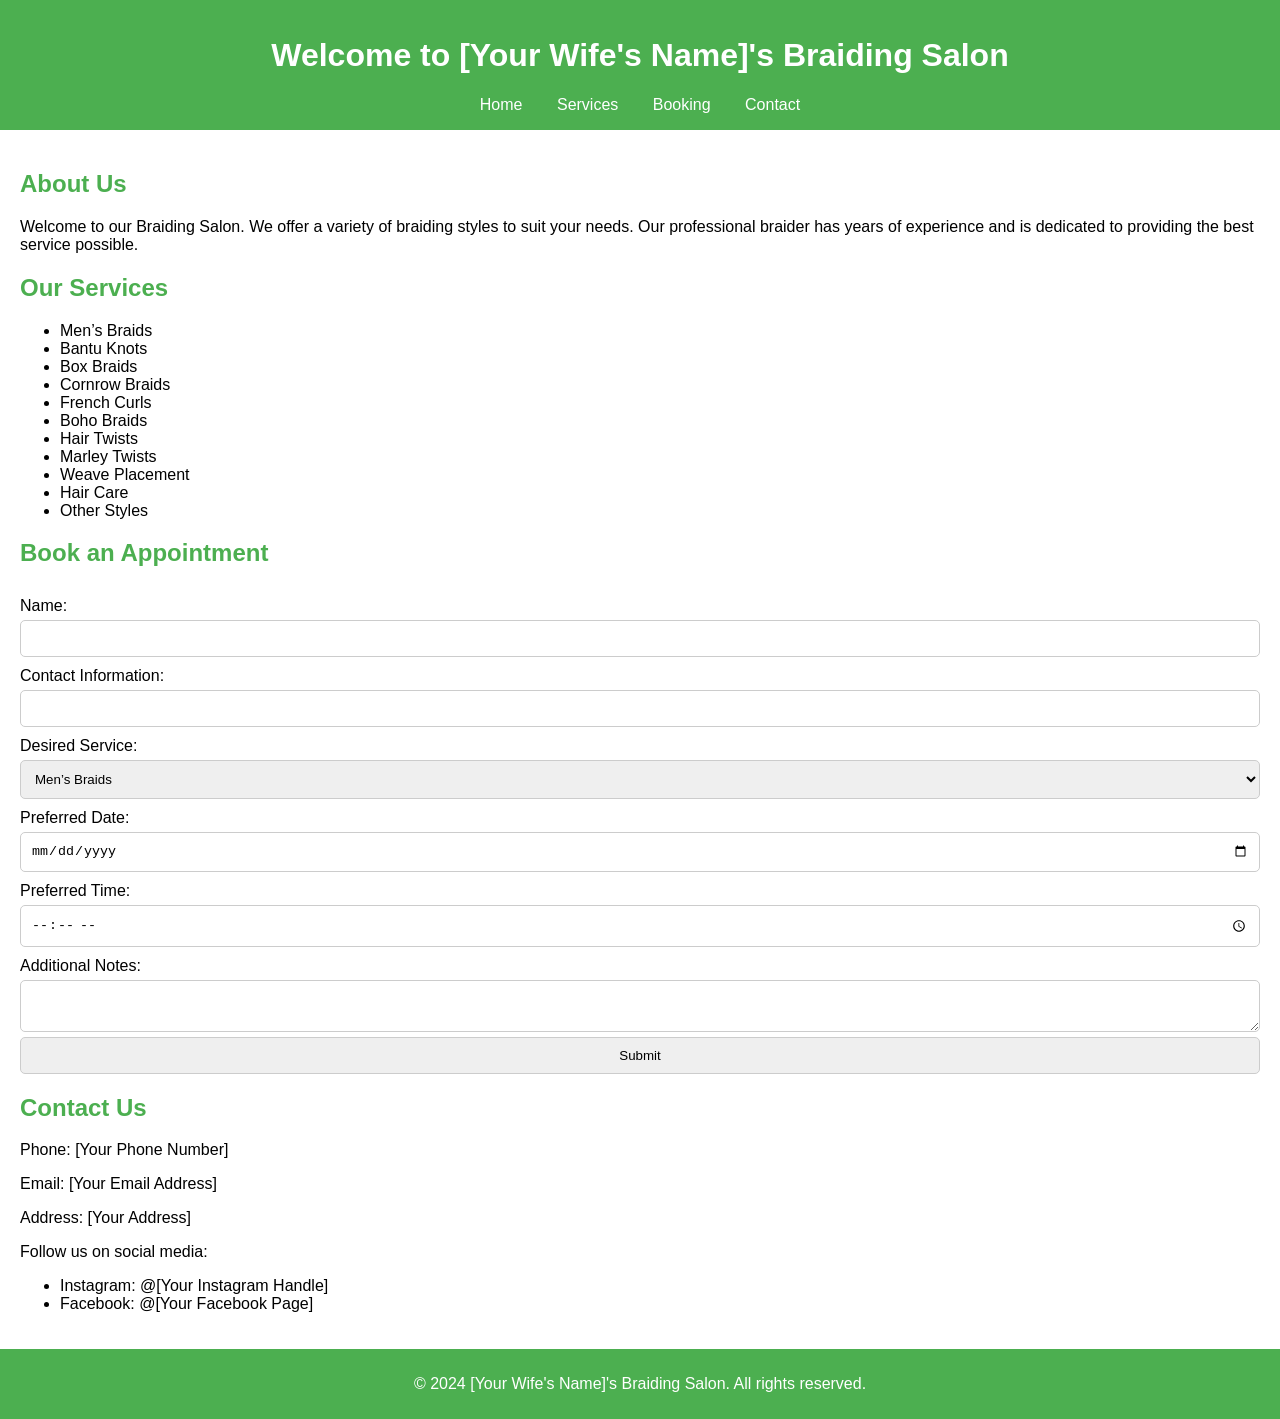
<file: templates/index.html>
<!DOCTYPE html>
<html lang="en">
<head>
    <meta charset="UTF-8">
    <meta name="viewport" content="width=device-width, initial-scale=1.0">
    <title>Braiding Salon</title>
    <link rel="stylesheet" href="../static/css/styles.css">
</head>
<body>
    <div class="container">
        <header>
            <h1>Welcome to [Your Wife's Name]'s Braiding Salon</h1>
            <nav>
                <a href="#home">Home</a>
                <a href="#services">Services</a>
                <a href="#booking">Booking</a>
                <a href="#contact">Contact</a>
            </nav>
        </header>

        <div class="main-content">
            <section id="home">
                <h2>About Us</h2>
                <p>Welcome to our Braiding Salon. We offer a variety of braiding styles to suit your needs. Our professional braider has years of experience and is dedicated to providing the best service possible.</p>
            </section>

            <section id="services">
                <h2>Our Services</h2>
                <ul>
                    <li>Men’s Braids</li>
                    <li>Bantu Knots</li>
                    <li>Box Braids</li>
                    <li>Cornrow Braids</li>
                    <li>French Curls</li>
                    <li>Boho Braids</li>
                    <li>Hair Twists</li>
                    <li>Marley Twists</li>
                    <li>Weave Placement</li>
                    <li>Hair Care</li>
                    <li>Other Styles</li>
                </ul>
            </section>

            <section id="booking">
                <h2>Book an Appointment</h2>
                <form id="booking-form">
                    <label for="name">Name:</label>
                    <input type="text" id="name" name="name" required>

                    <label for="contact">Contact Information:</label>
                    <input type="text" id="contact" name="contact" required>

                    <label for="service">Desired Service:</label>
                    <select id="service" name="service">
                        <option value="mens-braids">Men’s Braids</option>
                        <option value="bantu-knots">Bantu Knots</option>
                        <option value="box-braids">Box Braids</option>
                        <option value="cornrow-braids">Cornrow Braids</option>
                        <option value="french-curls">French Curls</option>
                        <option value="boho-braids">Boho Braids</option>
                        <option value="hair-twists">Hair Twists</option>
                        <option value="marley-twists">Marley Twists</option>
                        <option value="weave-placement">Weave Placement</option>
                        <option value="hair-care">Hair Care</option>
                        <option value="other-styles">Other Styles</option>
                    </select>

                    <label for="date">Preferred Date:</label>
                    <input type="date" id="date" name="date" required>

                    <label for="time">Preferred Time:</label>
                    <input type="time" id="time" name="time" required>

                    <label for="notes">Additional Notes:</label>
                    <textarea id="notes" name="notes"></textarea>

                    <button type="submit">Submit</button>
                </form>
            </section>

            <section id="contact">
                <h2>Contact Us</h2>
                <p>Phone: [Your Phone Number]</p>
                <p>Email: [Your Email Address]</p>
                <p>Address: [Your Address]</p>
                <p>Follow us on social media:</p>
                <ul>
                    <li>Instagram: @[Your Instagram Handle]</li>
                    <li>Facebook: @[Your Facebook Page]</li>
                </ul>
            </section>
        </div>

        <footer>
            <p>&copy; 2024 [Your Wife's Name]'s Braiding Salon. All rights reserved.</p>
        </footer>
    </div>

    <script src="../static/js/scripts.js"></script>
</body>
</html>
</file>
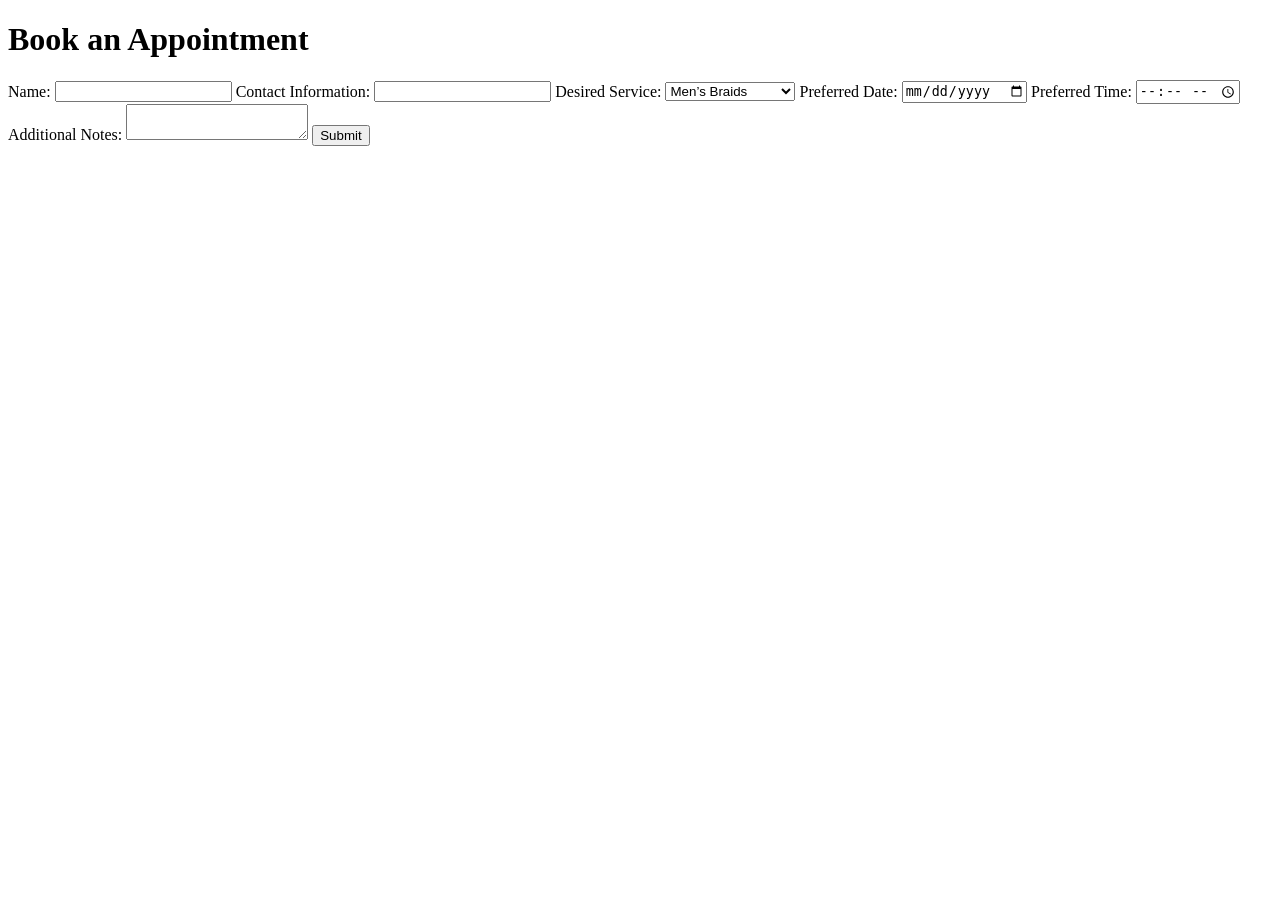
<file: booking.html>
<!DOCTYPE html>
<html lang="en">
<head>
    <meta charset="UTF-8">
    <meta name="viewport" content="width=device-width, initial-scale=1.0">
    <title>Booking Form</title>
</head>
<body>
    <h1>Book an Appointment</h1>
    <form method="post">
        <label for="name">Name:</label>
        <input type="text" id="name" name="name" required>

        <label for="contact">Contact Information:</label>
        <input type="text" id="contact" name="contact" required>

        <label for="service">Desired Service:</label>
        <select id="service" name="service">
            <option value="mens-braids">Men’s Braids</option>
            <option value="bantu-knots">Bantu Knots</option>
            <option value="box-braids">Box Braids</option>
            <option value="cornrow-braids">Cornrow Braids</option>
            <option value="french-curls">French Curls</option>
            <option value="boho-braids">Boho Braids</option>
            <option value="hair-twists">Hair Twists</option>
            <option value="marley-twists">Marley Twists</option>
            <option value="weave-placement">Weave Placement</option>
            <option value="hair-care">Hair Care</option>
            <option value="other-styles">Other Styles</option>
        </select>

        <label for="date">Preferred Date:</label>
        <input type="date" id="date" name="date" min="{{ today }}" required>

        <label for="time">Preferred Time:</label>
        <input type="time" id="time" name="time" required>

        <label for="notes">Additional Notes:</label>
        <textarea id="notes" name="notes"></textarea>

        <button type="submit">Submit</button>
    </form>
</body>
</html>
</file>
<file: static/css/styles.css>
body {
    font-family: Arial, sans-serif;
    margin: 0;
    padding: 0;
    box-sizing: border-box;
    display: flex;
    flex-direction: column;
    min-height: 100vh;
}

.container {
    flex: 1;
    display: flex;
    flex-direction: column;
}

header {
    background-color: #4CAF50;
    color: white;
    padding: 1em 0;
    text-align: center;
}

nav a {
    margin: 0 15px;
    color: white;
    text-decoration: none;
}

.main-content {
    flex: 1;
    padding: 20px;
}

h2 {
    color: #4CAF50;
}

form {
    display: flex;
    flex-direction: column;
}

form label {
    margin-top: 10px;
}

form input, form select, form textarea, form button {
    margin-top: 5px;
    padding: 10px;
    border-radius: 5px;
    border: 1px solid #ccc;
}

footer {
    background-color: #4CAF50;
    color: white;
    text-align: center;
    padding: 10px 0;
}
</file>
